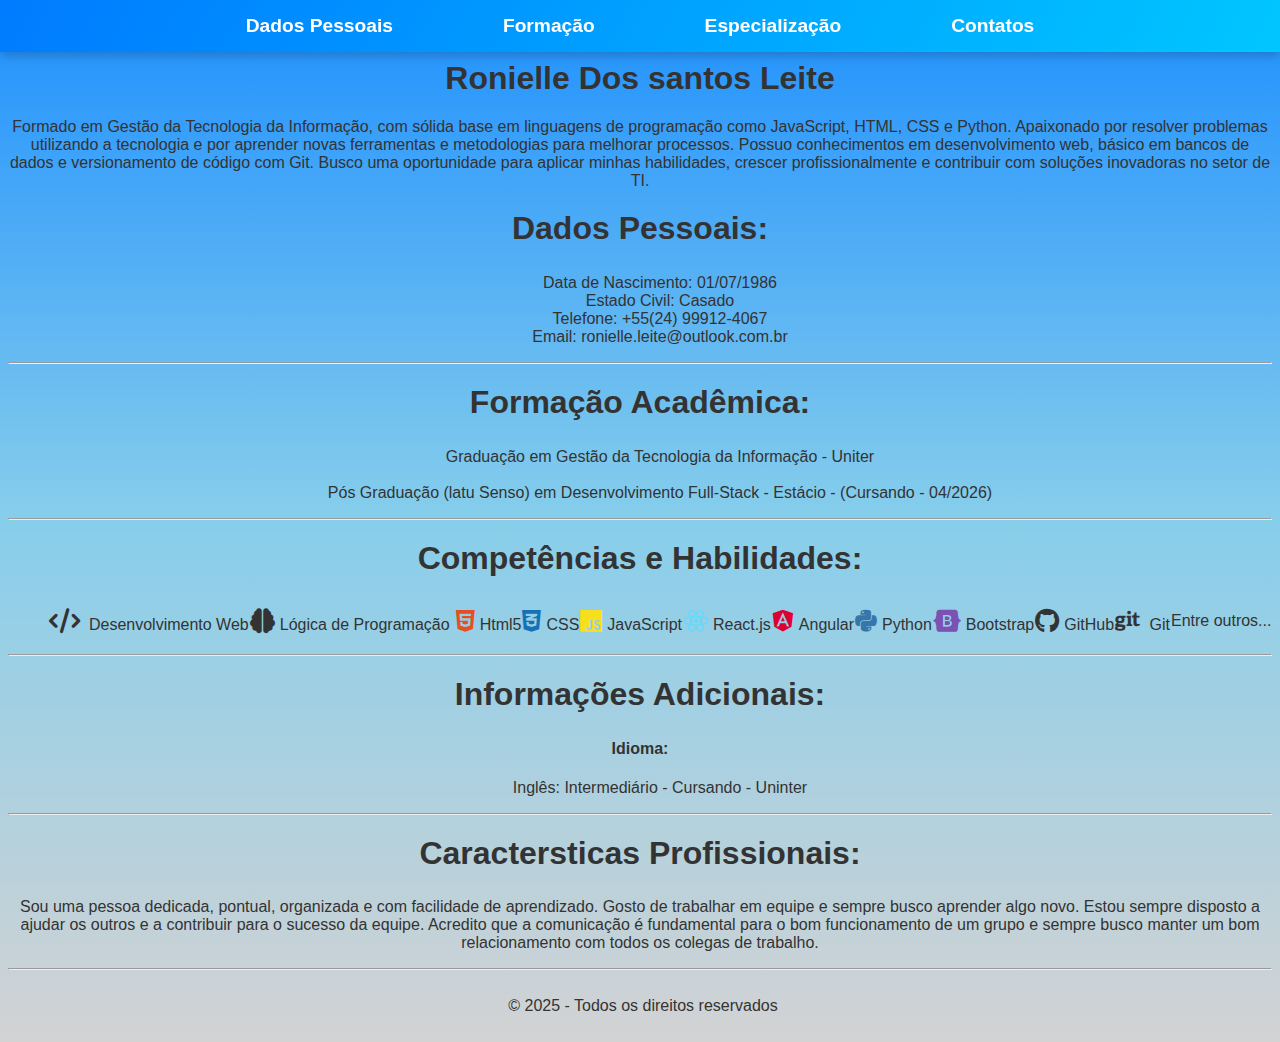
<file: curriculo.html>
<!DOCTYPE html>
<html lang="pt-BR">
    <head>
        <meta charset="UTF-8">
        <meta name="viewport" content="width=device-width, initial-scale=1.0">
        <title>Meu Curriculo</title>

        <link rel="stylesheet" href="https://cdnjs.cloudflare.com/ajax/libs/font-awesome/6.0.0/css/all.min.css">
        <link rel="stylesheet" href="estiloCV.css">
        <script src="index.js"></script>
    </head>

    <body>
        <nav class="nav">
            <ul>
                <li><a href="#dadosPessoais">Dados Pessoais</a></li>
                <li><a href="#formacaoAcademica">Formação</a></li>
                <li><a href="#CompHab">Especialização</a></li>
                <li><a href="#footer">Contatos</a></li>
            </ul>
        </nav>
        <h1>Ronielle Dos santos Leite</h1>
        <p class="descricao">Formado em Gestão da Tecnologia da Informação, 
            com sólida base em linguagens de programação como JavaScript, HTML, CSS e Python. 
            Apaixonado por resolver problemas utilizando a tecnologia e 
            por aprender novas ferramentas e metodologias para melhorar processos. 
            Possuo conhecimentos em desenvolvimento web, 
            básico em bancos de dados e versionamento de código com Git. 
            Busco uma oportunidade para aplicar minhas habilidades,
            crescer profissionalmente e contribuir com soluções inovadoras no setor de TI.
        </p>            
         <main>
            <div id="dadosPessoais">
                <h2>Dados Pessoais:</h2>
                <ul class="lista">
                    <li><span class="dataNascimento">Data de Nascimento:</span> 01/07/1986</li>
                    <li><span class="estadoCivil">Estado Civil:</span> Casado</li>
                    <li>Telefone: +55(24) 99912-4067</li>
                    <li>Email: ronielle.leite@outlook.com.br</li>
                </ul>
            </div>
            <hr>
            <div id="formacaoAcademica">
                <h2>Formação Acadêmica:</h2>
                <ul class="listaAcademica">
                    <li>Graduação em Gestão da Tecnologia da Informação - Uniter</li><br>
                    <li>Pós Graduação (latu Senso) em Desenvolvimento Full-Stack - Estácio - (Cursando - 04/2026)</li>
                </ul>
            </div>
            <hr>
            <div class="CompHab">
            <h2>Competências e Habilidades:</h2>
                <ul class="listaCompHab">
                    <li><i class="fa-solid fa-code"></i> Desenvolvimento Web</li>
                    <li><i class="fa-solid fa-brain"></i>Lógica de Programação</li>
                    <li><i class="fab fa-html5"></i>Html5</li>
                    <li><i class="fab fa-css3-alt"></i>CSS</li>
                    <li><i class="fab fa-js"></i>JavaScript</li>
                    <li><i class="fab fa-react"></i>React.js</li>
                    <li><i class="fab fa-angular"></i>Angular</li>
                    <li><i class="fab fa-python"></i>Python</li>
                    <li><i class="fab fa-bootstrap"></i>Bootstrap</li>
                    <li><i class="fab fa-github"></i>GitHub</li>
                    <li><i class="fab fa-git"></i> Git</li>
                    <li>Entre outros...</li>
                </ul>
            </div>
        </main>
        <hr>
         <article id="article">
            <div id="informacoesAdicionais">
                <h2>Informações Adicionais:</h2>
                <h4 class="idioma">Idioma:</h4>
                <ul class="listaIdiomas">
                    <li><span class="lingua">Inglês:</span> Intermediário - Cursando - Uninter</li>
                </ul>
            </div>
            <hr>
            <h2>Caractersticas Profissionais:</h2>
            <p>Sou uma pessoa dedicada, pontual, organizada e com facilidade de aprendizado. 
                Gosto de trabalhar em equipe e sempre busco aprender algo novo. 
                Estou sempre disposto a ajudar os outros e a contribuir para o sucesso da equipe.
                Acredito que a comunicação é fundamental para o bom funcionamento de um grupo
                e sempre busco manter um bom relacionamento com todos os colegas de trabalho.
            </p>
        </article>
        <hr>
        <footer>
            <p>&copy; 2025 - Todos os direitos reservados</p>
        </footer>
    </body>
</html>
</file>
<file: estiloCV.css>
body {
    font-family: Arial, sans-serif;
    background: linear-gradient(to bottom,#1E90ff,#87ceeb, #d3d3d3);
    color: #333;
    text-align: center;
    margin-top: 60px;
}
.nav ul {
    display: flex;
    justify-content: center;
    padding: 10px;
    list-style: none;
}
.nav ul li a {
    text-decoration: none;
    margin: 0 15px;
    font-weight: bold;
}
/* Estilização base da barra de navegação */
.nav {
    position: fixed; /* Mantém o menu fixo no topo */
    top: 0;
    left: 0;
    width: 100%;
    background: linear-gradient(120deg, #007bff, #00c6ff);
    padding: 15px 0;
    text-align: center;
    box-shadow: 0px 4px 10px rgba(0, 0, 0, 0.2);
    z-index: 1000;
    transition: background-color 0.3s ease-in-out;
}

/* Estilização dos itens do menu */
.nav ul {
    list-style: none;
    display: flex;
    justify-content: center;
    padding: 0;
    margin: 0;
}

.nav ul li {
    margin: 0 20px;
}

.nav ul li a {
    color: white;
    text-decoration: none;
    font-size: 1.2rem;
    font-weight: bold;
    padding: 10px 20px;
    transition: 0.3s;
}

/* Efeito ao passar o mouse */
.nav ul li a:hover {
    color: yellow;
    text-decoration: underline;
}

/* Menu reduzido ao rolar */
.nav.scroll {
    background: rgba(0, 0, 0, 0.8); /* Fundo mais escuro para efeito dinâmico */
}

/* Responsividade para telas menores */
@media (max-width: 768px) {
    .nav ul {
        flex-direction: column;
    }
    .nav ul li {
        margin: 10px 0;
    }
    .nome{
        padding-top: 200px;
    }
}
h1, h2 {
    font-size: 2rem;
    margin-top: 20px;
}

/*Botões de navegações - Interatividade*/
.nav ul li a:hover {
    color: yellow;
    transition: 0.3s;
}

button:hover {
    background-color: #00c6ff;
    transform: scale(1.05);
    transition: 0.3s;
}

/*remover "pontos de listas (li)"*/
li{
    list-style: none;
}
.listaCompHab{
    display: flex;
    flex-wrap: wrap; /* Para quebrar em múltiplas linhas se necessário */
    justify-content: space-around; /* Distribui os ícones de maneira uniforme */
    align-items: center;
}
.listaCompHab li i{
    margin-right: 5px;
    font-size: 25px;
}
.listaCompHab li .fa-html5 { color: #E34F26; margin: 5px; } /* Laranja HTML */
.listaCompHab li .fa-css3-alt { color: #1572B6; } /* Azul CSS */
.listaCompHab li .fa-js { color: #F7DF1E; } /* Amarelo JS */
.listaCompHab li .fa-react { color: #61DAFB; } /* Azul claro React */
.listaCompHab li .fa-angular { color: #DD0031; } /* Vermelho Angular */
.listaCompHab li .fa-python { color: #3776AB; } /* Azul Python */
.listaCompHab li .fa-bootstrap { color: #7952B3; } /* Roxo Bootstrap */
footer {
    text-align: center;
    padding: 3px;
    bottom: 0;
    width: 100%;
}
</file>
